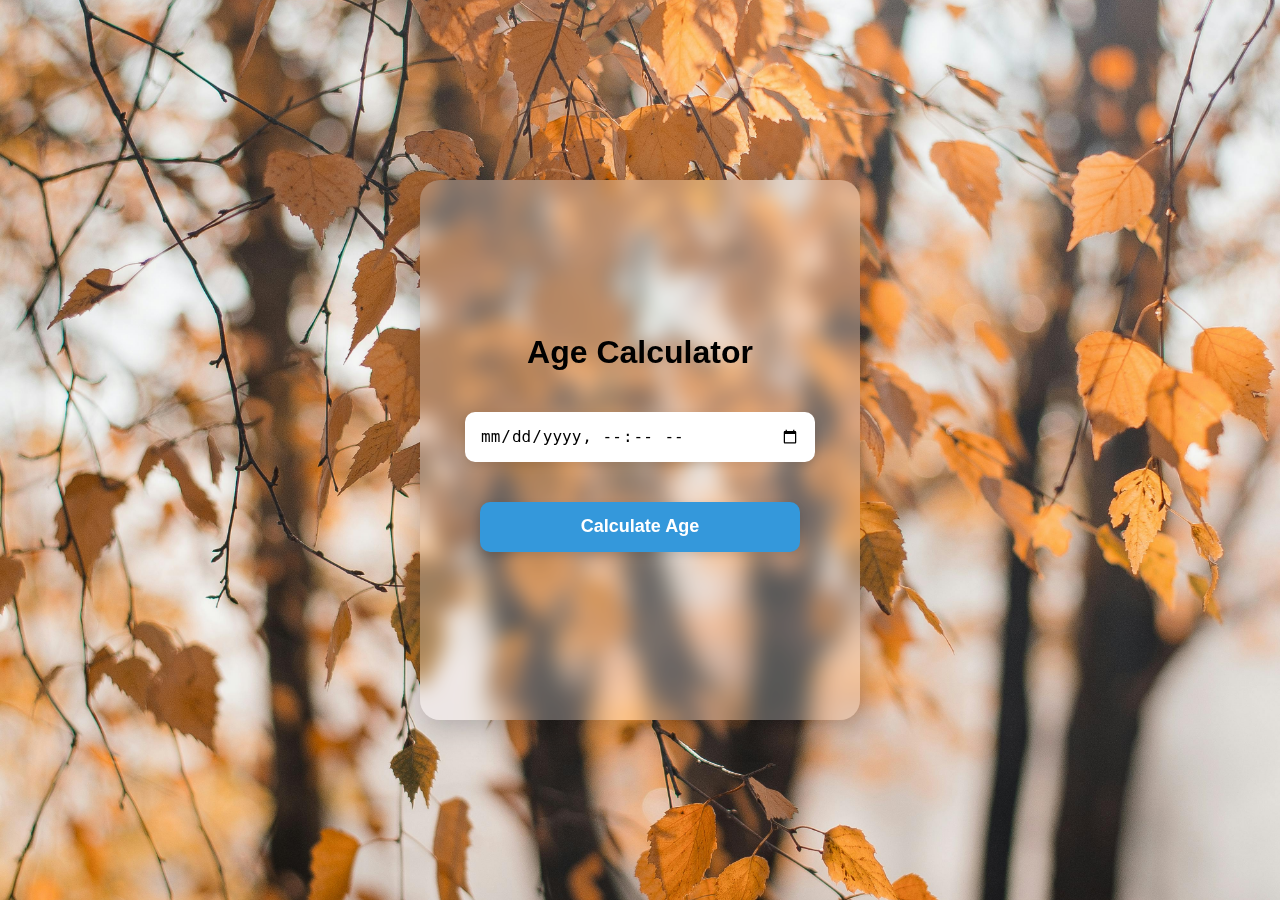
<file: index.html>
<!DOCTYPE html>
<html lang="en">
<head>
    <meta charset="UTF-8">
    <meta name="viewport" content="width=device-width, initial-scale=1.0">
    <title>Age Calculator</title>
    <link rel="icon" href="age calc icon.png" type="image/x-icon">
    <link rel="stylesheet" href="dob.css">
</head>
<body>

    <div class="container">
        <h1>Age Calculator</h1>
        <input type="datetime-local" id="dob" name="dob" class="dob" placeholder="Enter your date of birth">
        <button id="submit">Calculate Age</button>

        <div class="output">
            <p id="year"></p>
            <p id="month"></p>
            <p id="week"></p>
            <p id="day"></p>
            <p id="hour"></p>
            <p id="min"></p>
            <p id="sec"></p>
        </div>
    </div>

    <script src="dob.js"></script>
</body>
</html>
</file>
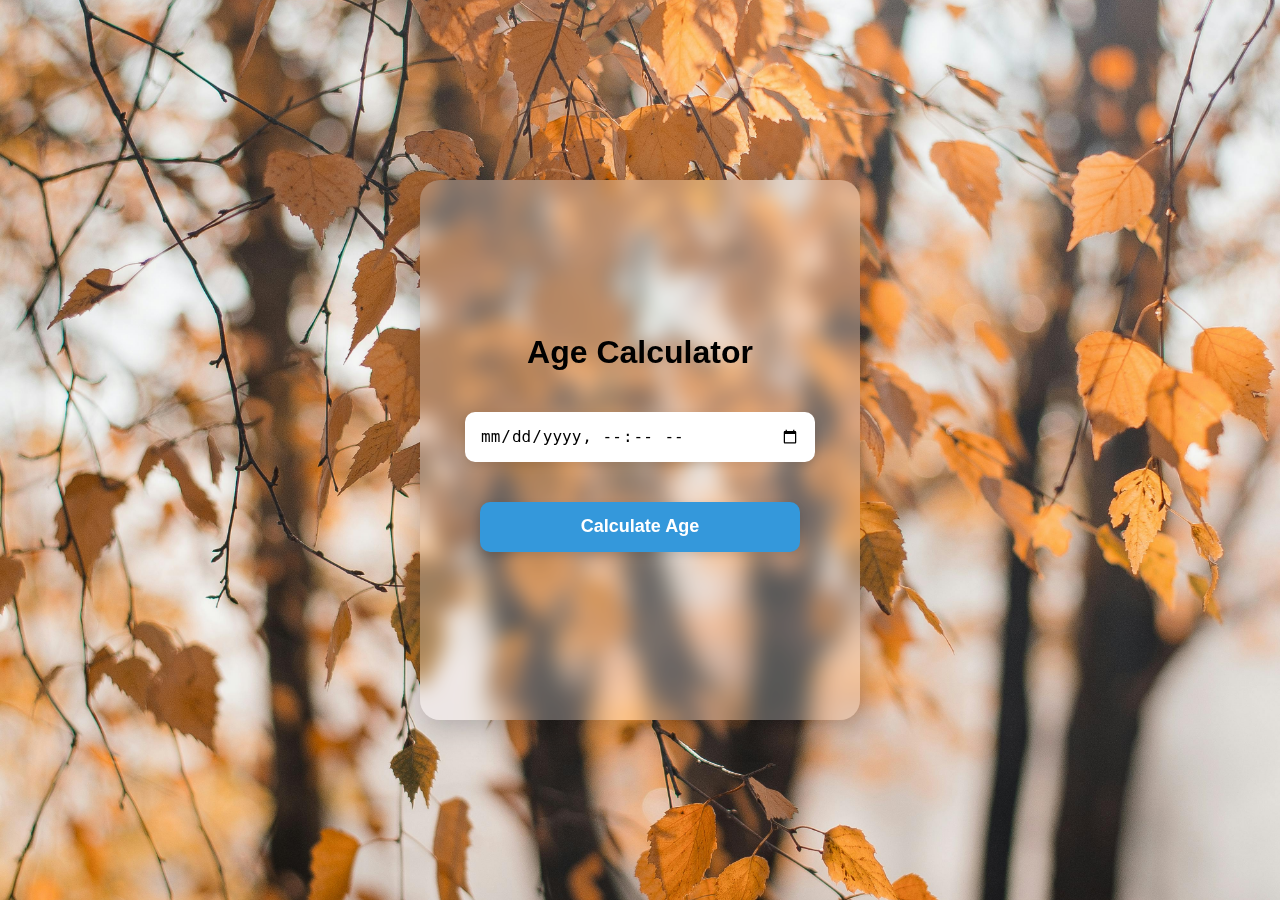
<file: dob.html>
<!DOCTYPE html>
<html lang="en">
<head>
    <meta charset="UTF-8">
    <meta name="viewport" content="width=device-width, initial-scale=1.0">
    <title>Age Calculator</title>
    <link rel="stylesheet" href="dob.css">
</head>
<body>

    <div class="container">
        <h1>Age Calculator</h1>
        <input type="datetime-local" id="dob" name="dob" class="dob" placeholder="Enter your date of birth">
        <button id="submit">Calculate Age</button>

        <div class="output">
            <p id="year"></p>
            <p id="month"></p>
            <p id="week"></p>
            <p id="day"></p>
            <p id="hour"></p>
            <p id="min"></p>
            <p id="sec"></p>
        </div>
    </div>

    <script src="dob.js"></script>
</body>
</html>
</file>
<file: dob.css>
body {
    width: 100%;
    height: 100vh;
    margin: 0;
    background-image: url('dbg.jpg');
    background-size: cover;
    background-repeat: no-repeat;
    background-position: center;
    display: flex;
    justify-content: center;
    align-items: center;
    cursor: pointer;
    font-family: 'Arial', sans-serif;
}

.container {
    width: 400px;
    height: 500px;
    background: rgba(255, 255, 255, 0.25);
    backdrop-filter: blur(10px);
    border-radius: 20px;
    box-shadow: 0 8px 32px rgba(0, 0, 0, 0.25);
    display: flex;
    flex-direction: column;
    justify-content: center;
    align-items: center;
    position: relative;
    padding: 20px;
    gap: 20px;
    transition: all 0.3s ease;
}

.container:hover {
    transform: scale(1.02);
}

input {
    width: 80%;
    height: 50px;
    padding: 0 15px;
    border: none;
    border-radius: 10px;
    background: white;
    font-size: 16px;
    box-shadow: 0 4px 8px rgba(0, 0, 0, 0.1);
    outline: none;
    transition: all 0.3s ease;
}

input:focus {
    box-shadow: 0 0 0 3px rgba(0, 123, 255, 0.3);
}

button {
    width: 80%;
    height: 50px;
    margin-top: 20px;
    border: none;
    border-radius: 10px;
    background-color: #3498db;
    color: white;
    font-size: 18px;
    font-weight: bold;
    cursor: pointer;
    box-shadow: 0 4px 8px rgba(0, 0, 0, 0.1);
    transition: background-color 0.3s ease, transform 0.3s ease;
}

button:hover {
    background-color: #2980b9;
    transform: translateY(-2px);
}
</file>
